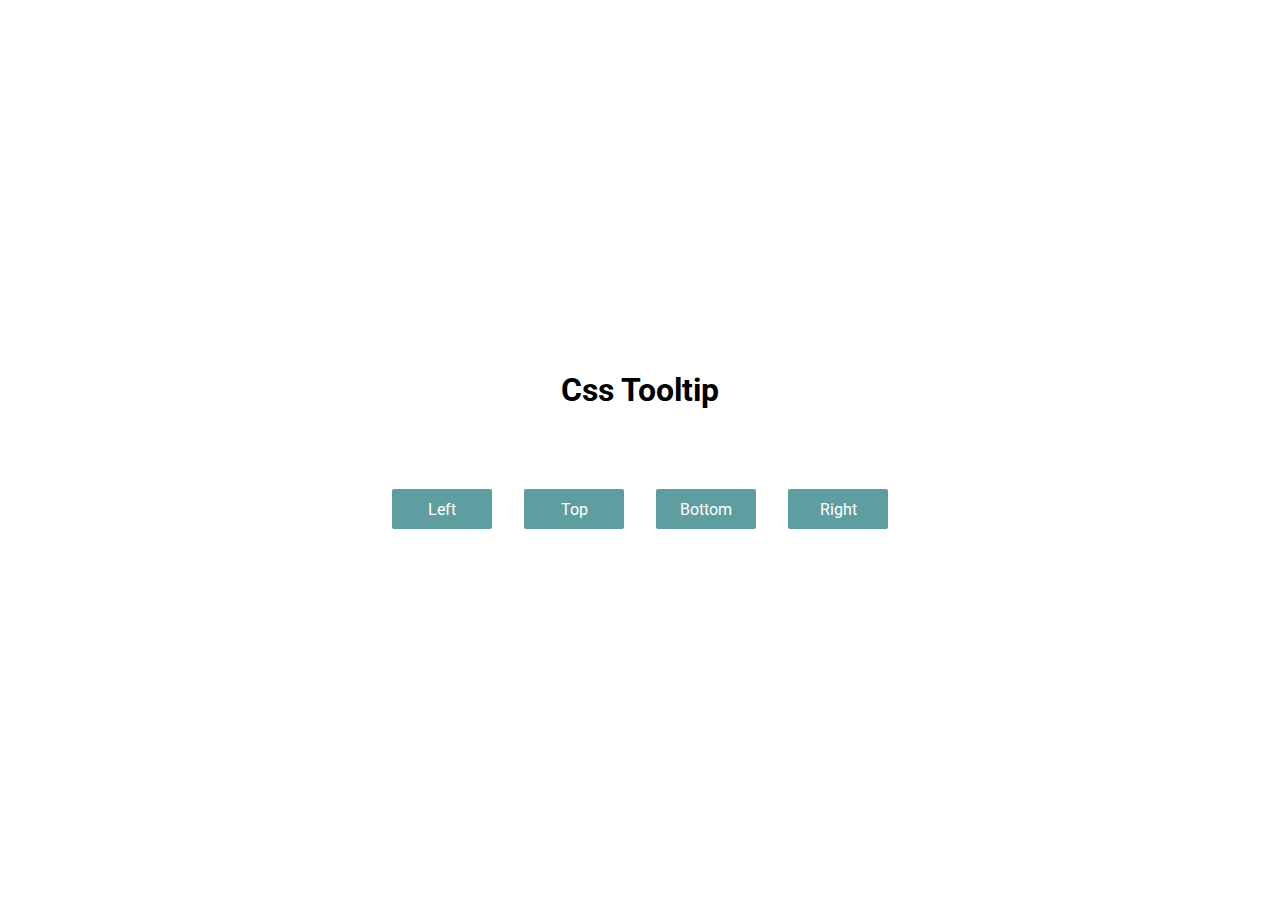
<file: CssToolTip/index.html>
<!DOCTYPE html>
<html lang="en">
<head>
    <meta charset="UTF-8">
    <meta http-equiv="X-UA-Compatible" content="IE=edge">
    <link rel="stylesheet" href="ToolTip.css">
    <meta name="viewport" content="width=device-width, initial-scale=1.0">
    <title>Css - Tooltip</title>
</head>
<body>
    <h1>Css Tooltip</h1>
    <div id="container">
        <div class="tooltipContainer">
            <button class="btn">Left</button>
            <p class="text t1">Left</p>
        </div>
        <div class="tooltipContainer">
            <button class="btn ">Top</button>
            <p class="text t2">Top</p>
        </div>
        <div class="tooltipContainer">
            <button class="btn">Bottom</button>
            <p class="text t3">Bottom</p>
        </div>
        <div class="tooltipContainer">
            <button class="btn">Right</button>
            <p class="text t4">Right</p>
        </div>
    </div>
</body>
</html>
</file>
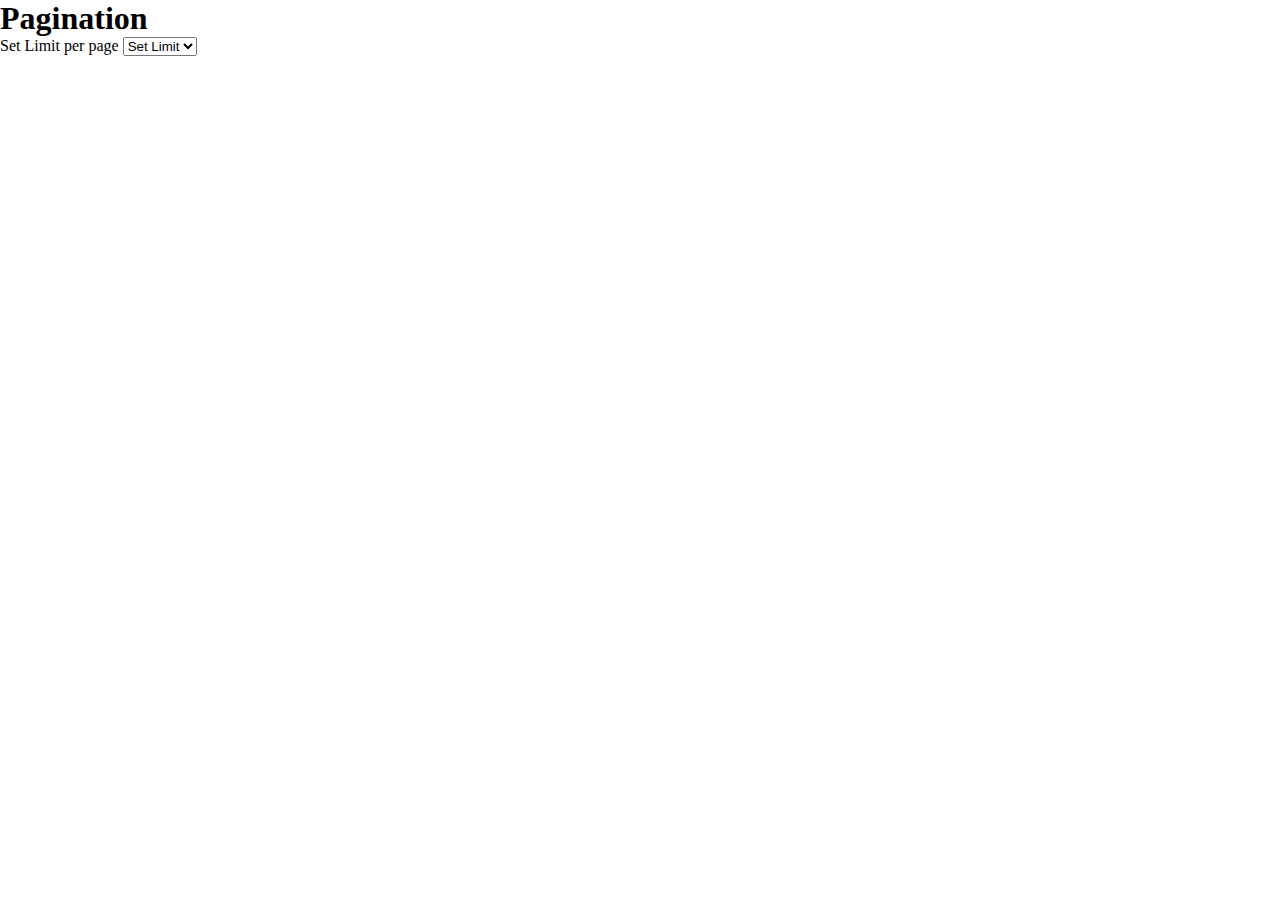
<file: Pagination/index.html>
<!DOCTYPE html>
<html lang="en">
<head>
    <meta charset="UTF-8">
    <meta http-equiv="X-UA-Compatible" content="IE=edge">
    <meta name="viewport" content="width=device-width, initial-scale=1.0">
    <link rel="stylesheet" href="style.css">
    <title>Pagination</title>
</head>
<body>
    <h1>Pagination</h1>
    <label for="limit">Set Limit per page</label>
    <select id="limit">
        <option value="set">Set Limit</option>
        <option value="2">2</option>
        <option value="5">5</option>
        <option value="10">10</option>
        <option value="15">15</option>
        <option value="20">20</option>
        <option value="32">32</option>
    </select>
    <div id="container">

    </div>
    <div id="pagination">
        
    </div>
</body>
</html>
<script type="module" src="main.js" ></script>
</file>
<file: CssToolTip/ToolTip.css>
@import url('https://fonts.googleapis.com/css2?family=Roboto&display=swap');
*{
    margin: 0;
    padding: 0;
    font-family: 'Roboto', sans-serif;
}
body{
    display: flex;
    height: 100vh;
    gap: 5rem;
    flex-direction: column;
    justify-content: center;    
    align-items: center;
}
#container{
    display: flex;
    gap: 2rem;
}
.tooltipContainer{
    position: relative;
    display: flex;
}
.btn{
    /* position: relative; */
    padding: 5px 20px;
    border: none;
    outline: none;
    background-color: cadetblue;
    color: white;
    border-radius: 2px;
    height: 40px;
    width: 100px;
    font-size: 16px;
    cursor: pointer;
}
.text{
    position: absolute;
    height: 40px;
    width: 100px;
    display: flex;
    align-items: center;
    justify-content: center;
    background-color: rgb(99, 99, 99);
    color: white;
    border-radius: 5px;
    opacity: 0.8;
    
}

.t1{
    margin-right: 0.2rem;
    right: 105%;
    visibility: hidden;
}
.t2{
    margin-bottom: 0.3rem;
    bottom: 105%;
    visibility: hidden;
}
.t3{
    margin-top: 0.3rem;
    top: 105%;
    visibility: hidden;
}
.t4{
    margin-left: 0.3rem;
    left: 105%;
    visibility: hidden;
}
#container>div:nth-child(1)>.btn:hover +p{
    visibility: visible;
}
#container>div:nth-child(1)>.btn:hover{
    transform: translateX(-5px);
}

#container>div:nth-child(2)>.btn:hover +p{
        visibility: visible;
}
#container>div:nth-child(2)>.btn:hover{
    transform: translateY(-5px);
}

#container>div:nth-child(3)>.btn:hover +p{
    visibility: visible;
}
#container>div:nth-child(3)>.btn:hover{
    transform: translateY(5px);
}
#container>div:nth-child(4)>.btn:hover +p {
        visibility: visible;
}
#container>div:nth-child(4)>.btn:hover{
    transform: translateX(5px);
}
</file>
<file: Pagination/style.css>
*{
    margin: 0;
    padding: 0;
}
#container{
    display: grid;
    grid-template-columns: repeat(5,1fr);
    grid-template-rows: repeat(auto);
    gap: 10px;
}
#container>div{
    display: flex;
    flex-direction: column;
}
#pagination{
    margin-top: 5rem;
    display: flex;
    gap: .5rem;
    justify-content: center;
}
.btn{
    padding: 5px 15px;
    border: none;
    background-color: lightblue;
    color: black;
    border-radius: 5px;
    cursor:pointer
}
.active{
    background-color: blue;
    color: white;
    cursor: not-allowed;
}
</file>
